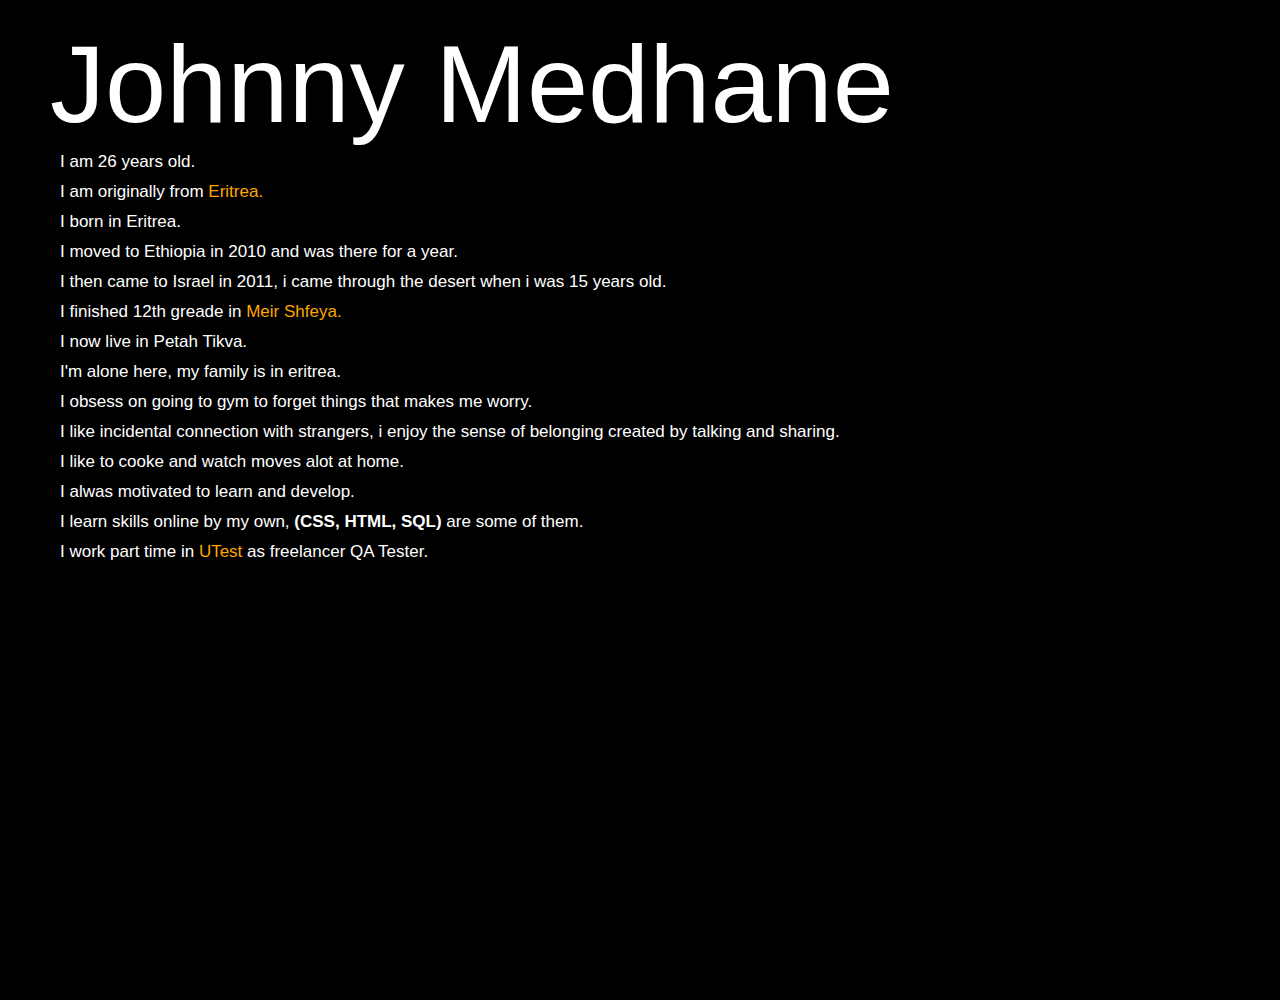
<file: index2.html>
<!DOCTYPE html>
<html>
<head>
<meta http-equiv="Content-Type" content="text/html; charset=UTF-8">
<meta name="viewport" content="width=device-width, initial-scale=1.0" />
<title>Johnny medhane</title>

<style>

body {
  margin: 0px;
  background-color: black;
  font-family: Helvetica Neue, Helvetica;
  color: white; }
  body a {
    color: orange;
    text-decoration: none; }
    body a:hover {
      color: yellow; }
  body .content {
    background-image: url("C:\\Users\\user1\\OneDrive\\Johnny-pc\\file\\website\\Black_img.jpg");
    background-repeat: no-repeat;
	background-position: right top 60%;
	height: 1000px;
    width: 1400px;
    margin: 0 0 0 auto;
    padding-left: 50px; 
	}
    body .content h1 {
      font-weight: normal;
      padding: 20px 0 0;
      margin: 0px;
      font-size: 110px; }
    body .content p {
      font-size: 17px;
      margin: 5px 0 10px 10px;
      padding: 0px; }


</style>
<body>
<div class="content">
<h1> Johnny Medhane </h1>
<p> I am 26 years old. </p>
<p> I am originally from <a href="https://en.wikipedia.org/wiki/Eritrea#:~:text=Eritrea%20%28%2F%20%CB%8C%C9%9Br%C9%AA%CB%88tri%CB%90.%C9%99%2C%20-%20%CB%88tre%C9%AA%20-%2F%29%20%28listen%29%2C%20officially,in%20the%20west%2C%20and%20Djibouti%20in%20the%20southeast.">Eritrea. </a></p>
<p> I born in Eritrea. </P>
<p> I moved to Ethiopia in 2010 and was there for a year. </p>
<p> I then  came to Israel in 2011, i came through the desert when i was 15 years old. </p>
<p> I finished 12th greade in <a href="https://en.wikipedia.org/wiki/Meir_Shfeya"> Meir Shfeya. </a> </p>
<p> I now live in Petah Tikva.</P>
<p> I'm alone here, my family is in eritrea.</p>
<P> I obsess on going to gym to forget things that makes me worry. </p>
<p> I like incidental connection with strangers, i enjoy the sense of belonging created by talking and sharing. </p>
<p> I  like to cooke and watch moves alot at home. </p>
<p> I alwas motivated to learn  and develop.  </p>
<p> I learn skills online by my own,<b> (CSS, HTML, SQL)</b> are some of them. </p>
<p> I work part time in <a href="https://www.utest.com/ref947881">UTest  </a>as freelancer QA Tester.</p>  
<p>
</body>
</head>
</html>
</file>
